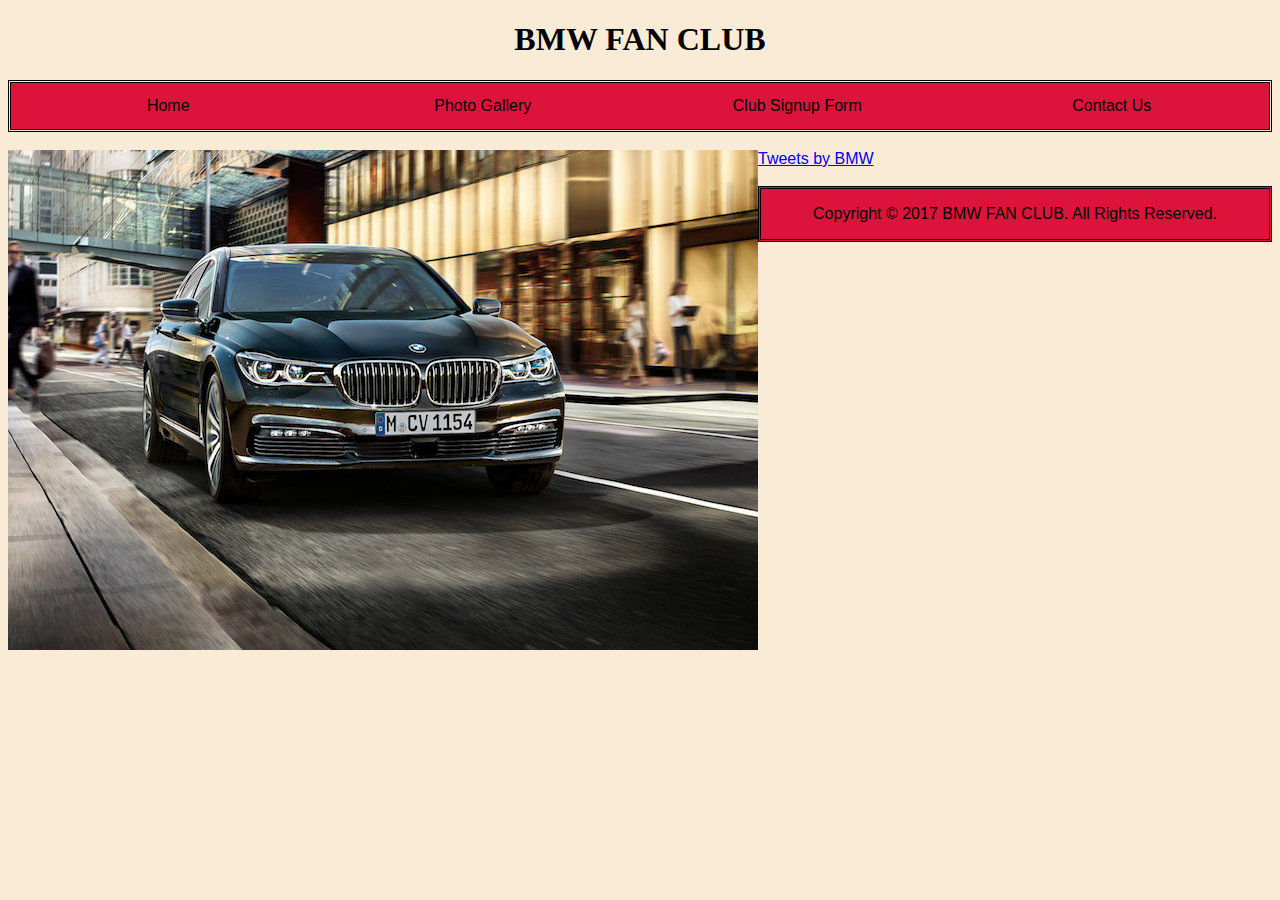
<file: index.html>
<!DOCTYPE HTML>
<html lang="en">
<head>
	<title>BMW FAN CLUB</title>
	<meta charset="utf-8" />
	<meta name="description" content="Web Development"/>
	<meta name="keywords" content="HTML, Part 1, Content"/>
	<meta name= "Arsalan S" content= "MC"/>
    <link rel="stylesheet" type="text/css" href="style.css">
</head>
    
<body>
	<h1> BMW FAN CLUB </h1>
    <nav>
         <ul>
  <li><a href="index.html">Home</a></li>
 <li class="dropdown">
    <a href="javascript:void(0)" class="dropbtn">Photo Gallery</a>
    <div class="dropdown-content">
      <a href="1series.html">BMW 1 Series</a>
      <a href="2series.html">BMW 2 Series</a>
      <a href="3series.html">BMW 3 Series</a>
      <a href="4series.html">BMW 4 Series</a>
      <a href="5series.html">BMW 5 Series</a>
      <a href="6series.html">BMW 6 Series</a>
      <a href="7series.html">BMW 7 Series</a>
      <a href="xseries.html">BMW X Series</a> 
      <a href="iseries.html">BMW i Series</a>
    </div>
  </li>
  <li><a href="signup.html">Club Signup Form</a></li>
  <li><a href="contact.html">Contact Us</a></li>
</ul> 
     
    </nav>
    <br>
<div class="slideshow-container">

<div class="mySlides fade">
  <img src="images/slideshow/1.jpg" style= "width:100%">
</div>

<div class="mySlides fade">
  <img src="images/slideshow/2.jpg" style="width:100%">
</div>

<div class="mySlides fade">
  <img src="images/slideshow/3.jpg" style="width:100%">
</div>

<div style="text-align:center">
  <span class="dot"></span> 
  <span class="dot"></span> 
  <span class="dot"></span> 
</div>
    </div>

<script>
var slideIndex = 0;
showSlides();

function showSlides() {
    var i;
    var slides = document.getElementsByClassName("mySlides");
    var dots = document.getElementsByClassName("dot");
    for (i = 0; i < slides.length; i++) {
       slides[i].style.display = "none";  
    }
    slideIndex++;
    if (slideIndex> slides.length) {slideIndex = 1}    
    for (i = 0; i < dots.length; i++) {
        dots[i].className = dots[i].className.replace(" active", "");
    }
    slides[slideIndex-1].style.display = "block";  
    dots[slideIndex-1].className += " active";
    setTimeout(showSlides, 2000); 
}
</script>
    
    <aside>
    <a class="twitter-timeline" data-width="511" data-height="500" data-theme="dark" href="https://twitter.com/BMW">Tweets by BMW</a> <script async src="https://platform.twitter.com/widgets.js" charset="utf-8"></script>
    </aside>
    <br>
    <div>
     <footer>
        
  <p>Copyright © 2017 BMW FAN CLUB. All Rights Reserved.</p>
         
</footer> 
        </div>
    
</body>
</html>
</file>
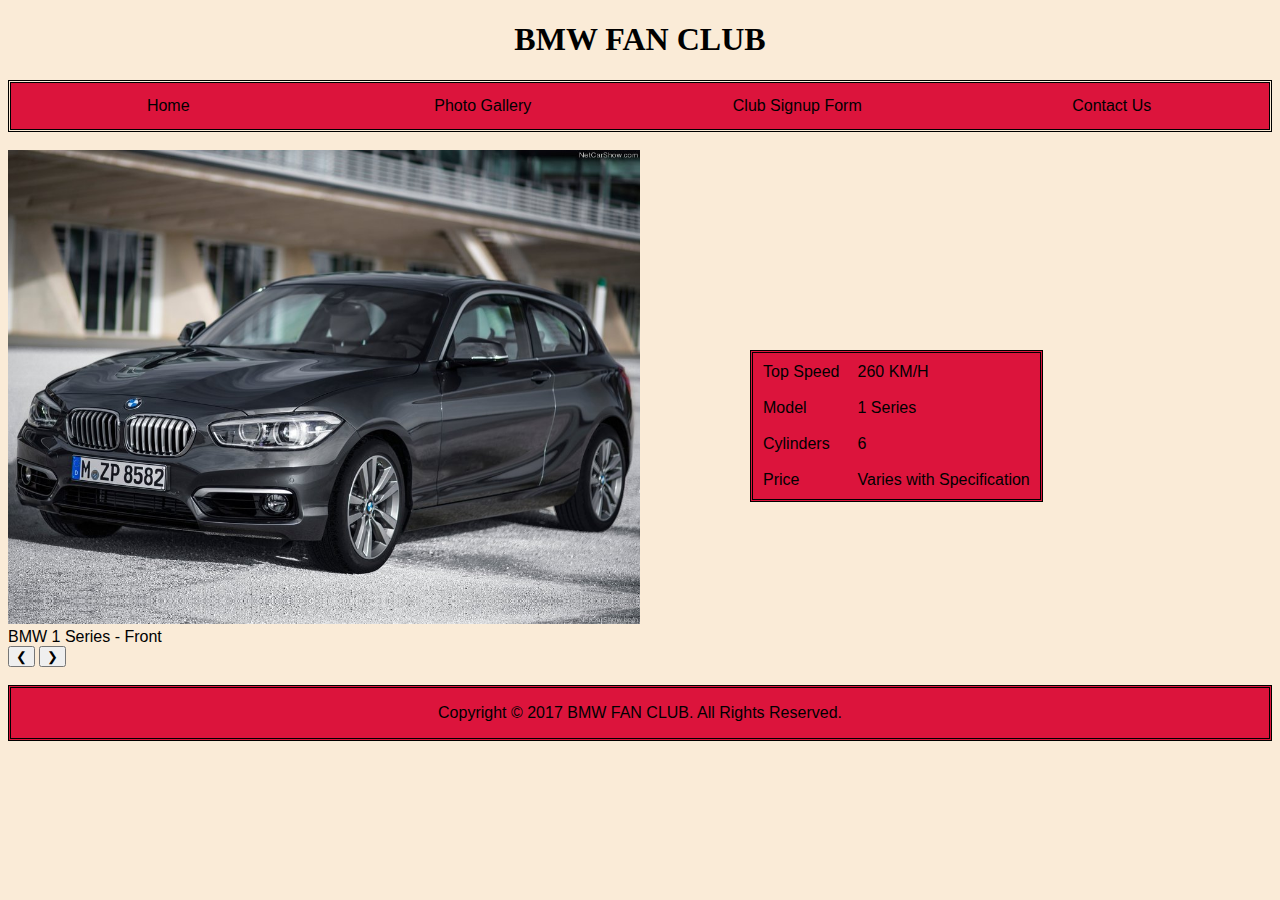
<file: 1series.html>
<!DOCTYPE HTML>
<html lang="en">
    <head>
        <title>1 Series</title>
        <meta name="viewport" content="width=device-width, initial-scale=1.0">
        <meta charset="utf-8" />
        <meta name="description" content="Web Development"/>
        <meta name="keywords" content="HTML, Part 1, Content"/>
        <meta name= "Arsalan S" content= "MC"/>
        <link rel="stylesheet" type="text/css" href="style.css">
    </head>

    <style>
        .mySlides {display:none}
        .w3-left, .w3-right, .w3-badge {cursor:pointer}
        .w3-badge {height:13px;width:13px;padding:0}
    </style>

    <body>
        <h1> BMW FAN CLUB</h1>
        <nav>
            <ul>
                <li><a href="index.html">Home</a></li>
                <li class="dropdown">
                    <a href="javascript:void(0)" class="dropbtn">Photo Gallery</a>
                    <div class="dropdown-content">
                        <a href="1series.html">BMW 1 Series</a>
                        <a href="2series.html">BMW 2 Series</a>
                        <a href="3series.html">BMW 3 Series</a>
                        <a href="4series.html">BMW 4 Series</a>
                        <a href="5series.html">BMW 5 Series</a>
                        <a href="6series.html">BMW 6 Series</a>
                        <a href="7series.html">BMW 7 Series</a>
                        <a href="xseries.html">BMW X Series</a> 
                        <a href="iseries.html">BMW i Series</a>
                    </div>
                </li>
                <li><a href="signup.html">Club Signup Form</a></li>
                <li><a href="contact.html">Contact Us</a></li>
            </ul> 
        </nav>
        <br>
        <div class="bmw-container">

            <div class="BMW-container">

                <div class="bmw-container myBMW">
                    <img src="images/1series/front.jpg" style="width:50%">
                    <div>
                        BMW 1 Series - Front
                    </div>
                </div>

                <div class="bmw-container myBMW">
                    <img src="images/1series/rear.jpg" style="width:50%">
                    <div>
                        BMW 1 Series - Rear
                    </div>
                </div>

                <div class="bmw-container myBMW">
                    <img src="images/1series/cockpit.jpg" style="width:50%">
                    <div>
                        BMW 1 Series - Cockpit
                    </div>
                </div>

                <div class="bmw-container myBMW">
                    <img src="images/1series/interior.jpg" style="width:50%">
                    <div>
                        BMW 1 Series - Interior
                    </div>
                </div>

                <button class="bn" onclick="plusDivs(-1)">&#10094;</button>
                <button class="bp" onclick="plusDivs(1)">&#10095;</button>

            </div>

            <script>
                var slideIndex = 1;
                showDivs(slideIndex);

                function plusDivs(n) {
                    showDivs(slideIndex += n);
                }

                function showDivs(n) {
                    var i;
                    var x = document.getElementsByClassName("myBMW");
                    if (n > x.length) {slideIndex = 1}    
                    if (n < 1) {slideIndex = x.length}
                    for (i = 0; i < x.length; i++) {
                        x[i].style.display = "none";  
                    }
                    x[slideIndex-1].style.display = "block";  
                }
            </script>
        </div>
        <br>
        <aside class="table">
            <table>
                <tr>
                    <td>Top Speed</td>
                    <td>260 KM/H</td>
                </tr>
                <tr>
                    <td>Model</td>
                    <td>1 Series</td>
                </tr>
                <tr>
                    <td>Cylinders</td>
                    <td>6</td>
                </tr>
                <tr>
                    <td>Price</td>
                    <td>Varies with Specification</td>
                </tr>
            </table>
        </aside>
        <div>
            <footer>

                <p>Copyright © 2017 BMW FAN CLUB. All Rights Reserved.</p>

            </footer> 
        </div>
    </body>
</html>
</file>
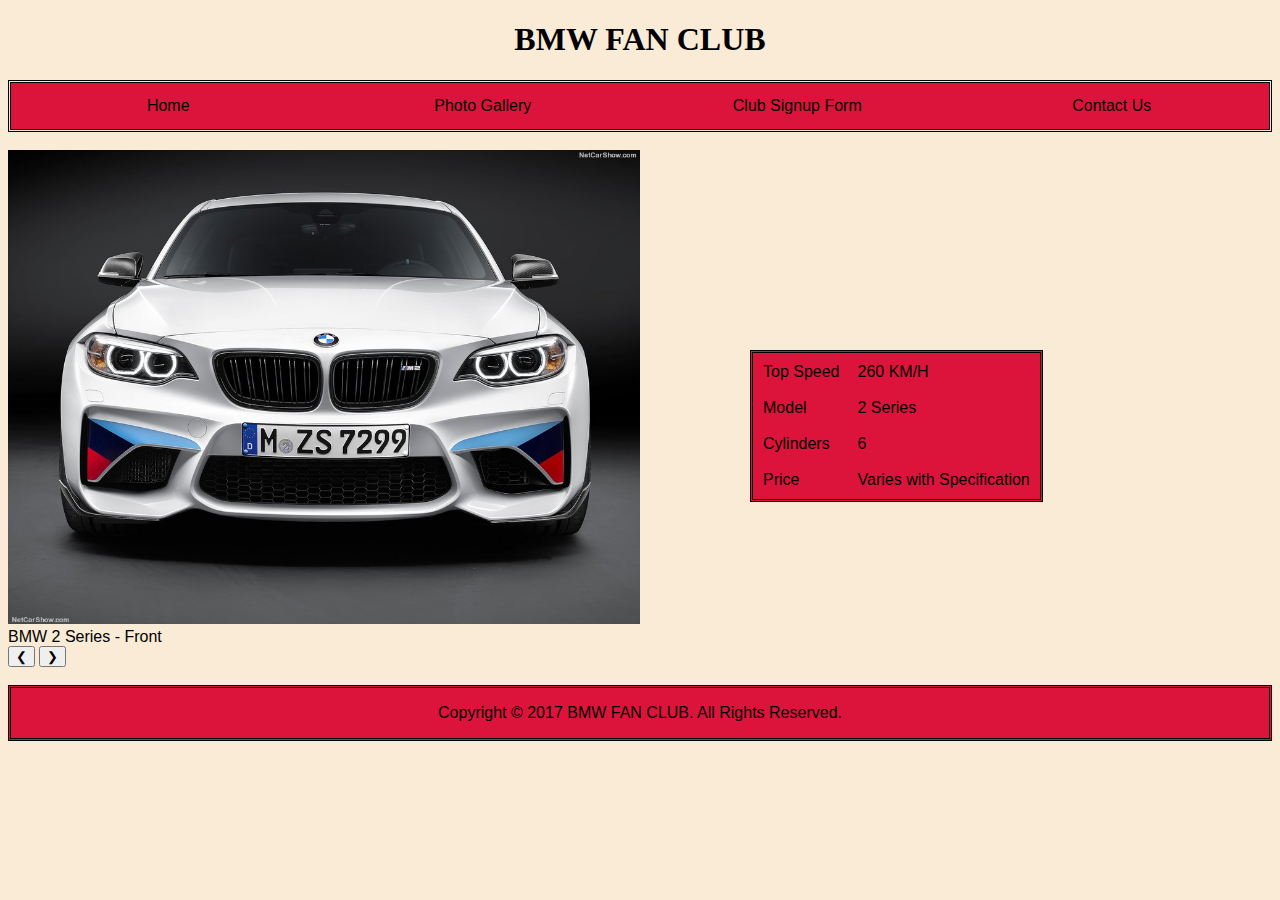
<file: 2series.html>
<!DOCTYPE HTML>
<html lang="en">
    <head>
        <title>2 Series</title>
        <meta name="viewport" content="width=device-width, initial-scale=1.0">
        <meta charset="utf-8" />
        <meta name="description" content="Web Development"/>
        <meta name="keywords" content="HTML, Part 1, Content"/>
        <meta name= "Arsalan S" content= "MC"/>
        <link rel="stylesheet" type="text/css" href="style.css">
    </head>
    <body>
        <h1> BMW FAN CLUB</h1>
        <nav>
            <ul>
                <li><a href="index.html">Home</a></li>
                <li class="dropdown">
                    <a href="javascript:void(0)" class="dropbtn">Photo Gallery</a>
                    <div class="dropdown-content">
                        <a href="1series.html">BMW 1 Series</a>
                        <a href="2series.html">BMW 2 Series</a>
                        <a href="3series.html">BMW 3 Series</a>
                        <a href="4series.html">BMW 4 Series</a>
                        <a href="5series.html">BMW 5 Series</a>
                        <a href="6series.html">BMW 6 Series</a>
                        <a href="7series.html">BMW 7 Series</a>
                        <a href="xseries.html">BMW X Series</a> 
                        <a href="iseries.html">BMW i Series</a>
                    </div>
                </li>
                <li><a href="signup.html">Club Signup Form</a></li>
                <li><a href="contact.html">Contact Us</a></li>
            </ul> 

        </nav>
        <br>
        <div class="bmw-container">

            <div class="w3-content w3-display-container">

                <div class="bmw-container myBMW">
                    <img src="images/2series/front.jpg" style="width:50%">
                    <div>
                        BMW 2 Series - Front
                    </div>
                </div>

                <div class="bmw-container myBMW">
                    <img src="images/2series/rear.jpg" style="width:50%">
                    <div>
                        BMW 2 Series - Rear
                    </div>
                </div>

                <div class="bmw-container myBMW">
                    <img src="images/2series/cockpit.jpg" style="width:50%">
                    <div>
                        BMW 2 Series - Cockpit
                    </div>
                </div>

                <div class="bmw-container myBMW">
                    <img src="images/2series/interior.jpg" style="width:50%">
                    <div>
                        BMW 2 Series - Interior
                    </div>
                </div>

                <button  onclick="plusDivs(-1)">&#10094;</button>
                <button  onclick="plusDivs(1)">&#10095;</button>

            </div>

            <script>
                var slideIndex = 1;
                showDivs(slideIndex);

                function plusDivs(n) {
                    showDivs(slideIndex += n);
                }

                function showDivs(n) {
                    var i;
                    var x = document.getElementsByClassName("myBMW");
                    if (n > x.length) {slideIndex = 1}    
                    if (n < 1) {slideIndex = x.length}
                    for (i = 0; i < x.length; i++) {
                        x[i].style.display = "none";  
                    }
                    x[slideIndex-1].style.display = "block";  
                }
            </script>

        </div>
        <br>
        <aside class="table">
            <table>
                <tr>
                    <td>Top Speed</td>
                    <td>260 KM/H</td>
                </tr>
                <tr>
                    <td>Model</td>
                    <td>2 Series</td>
                </tr>
                <tr>
                    <td>Cylinders</td>
                    <td>6</td>
                </tr>
                <tr>
                    <td>Price</td>
                    <td>Varies with Specification</td>
                </tr>
            </table>
        </aside>
        <div>
            <footer>

                <p>Copyright © 2017 BMW FAN CLUB. All Rights Reserved.</p>

            </footer> 
        </div>

    </body>
</html>
</file>
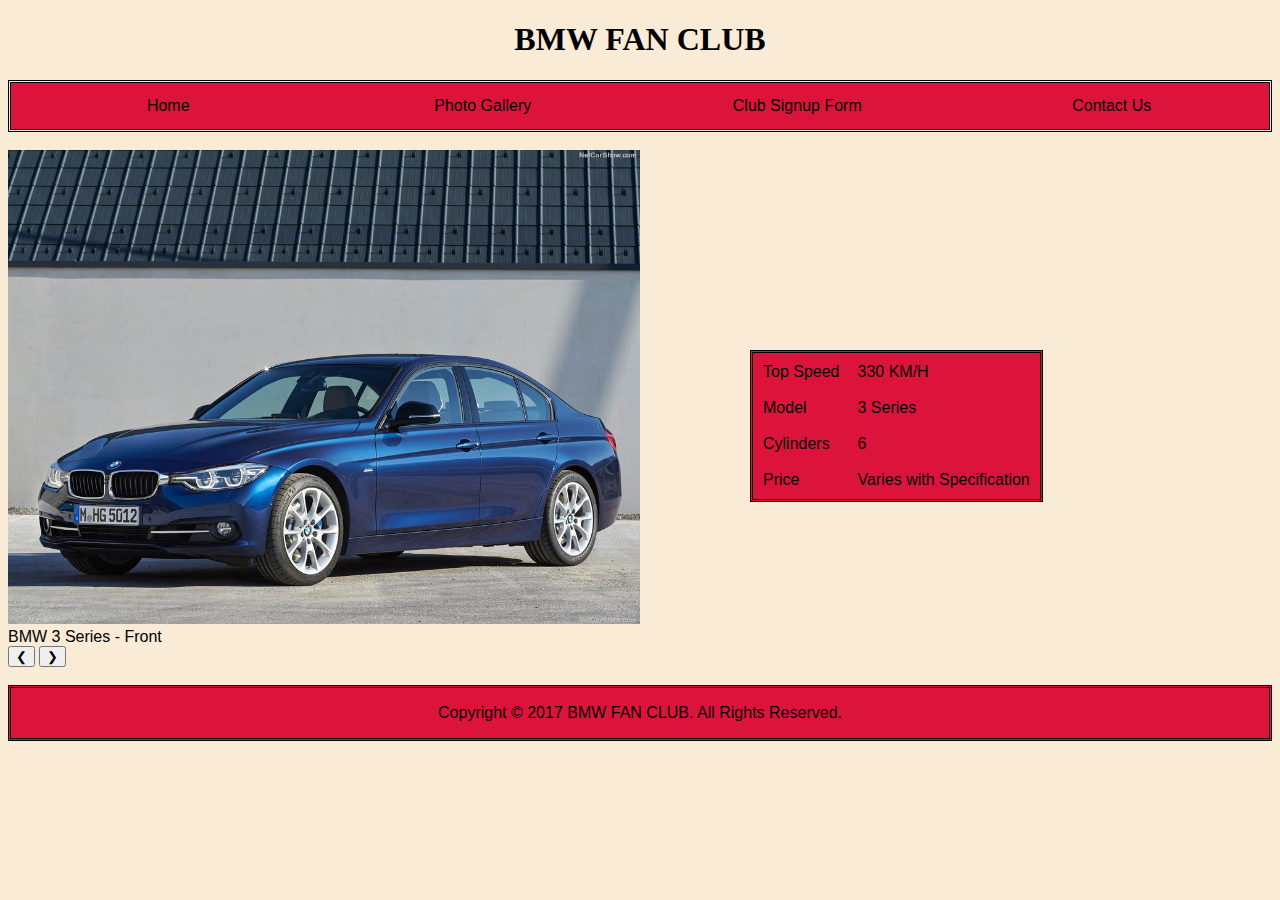
<file: 3series.html>
<!DOCTYPE HTML>
<html lang="en">
    <head>
        <title>3 Series</title>
        <meta name="viewport" content="width=device-width, initial-scale=1.0">
        <meta charset="utf-8" />
        <meta name="description" content="Web Development"/>
        <meta name="keywords" content="HTML, Part 1, Content"/>
        <meta name= "Arsalan S" content= "MC"/>
        <link rel="stylesheet" type="text/css" href="style.css">
    </head>
    <body>
        <h1> BMW FAN CLUB</h1>
        <nav>
            <ul>
                <li><a href="index.html">Home</a></li>
                <li class="dropdown">
                    <a href="javascript:void(0)" class="dropbtn">Photo Gallery</a>
                    <div class="dropdown-content">
                        <a href="1series.html">BMW 1 Series</a>
                        <a href="2series.html">BMW 2 Series</a>
                        <a href="3series.html">BMW 3 Series</a>
                        <a href="4series.html">BMW 4 Series</a>
                        <a href="5series.html">BMW 5 Series</a>
                        <a href="6series.html">BMW 6 Series</a>
                        <a href="7series.html">BMW 7 Series</a>
                        <a href="xseries.html">BMW X Series</a> 
                        <a href="iseries.html">BMW i Series</a>
                    </div>
                </li>
                <li><a href="signup.html">Club Signup Form</a></li>
                <li><a href="contact.html">Contact Us</a></li>
            </ul> 

        </nav>
        <br>
        <div class="bmw-container">

            <div class="w3-content w3-display-container">

                <div class="bmw-container myBMW">
                    <img src="images/3series/front.jpg" style="width:50%">
                    <div>
                        BMW 3 Series - Front
                    </div>
                </div>

                <div class="bmw-container myBMW">
                    <img src="images/3series/rear.jpg" style="width:50%">
                    <div>
                        BMW 3 Series - Rear
                    </div>
                </div>

                <div class="bmw-container myBMW">
                    <img src="images/3series/cockpit.jpg" style="width:50%">
                    <div>
                        BMW 3 Series - Cockpit
                    </div>
                </div>

                <div class="bmw-container myBMW">
                    <img src="images/3series/interior.jpg" style="width:50%">
                    <div>
                        BMW 3 Series - Interior
                    </div>
                </div>

                <button  onclick="plusDivs(-1)">&#10094;</button>
                <button  onclick="plusDivs(1)">&#10095;</button>

            </div>

            <script>
                var slideIndex = 1;
                showDivs(slideIndex);

                function plusDivs(n) {
                    showDivs(slideIndex += n);
                }

                function showDivs(n) {
                    var i;
                    var x = document.getElementsByClassName("myBMW");
                    if (n > x.length) {slideIndex = 1}    
                    if (n < 1) {slideIndex = x.length}
                    for (i = 0; i < x.length; i++) {
                        x[i].style.display = "none";  
                    }
                    x[slideIndex-1].style.display = "block";  
                }
            </script>

        </div>
        <br>
        <aside class="table">
            <table>
                <tr>
                    <td>Top Speed</td>
                    <td>330 KM/H</td>
                </tr>
                <tr>
                    <td>Model</td>
                    <td>3 Series</td>
                </tr>
                <tr>
                    <td>Cylinders</td>
                    <td>6</td>
                </tr>
                <tr>
                    <td>Price</td>
                    <td>Varies with Specification</td>
                </tr>
            </table>
        </aside>
        <div>
            <footer>

                <p>Copyright © 2017 BMW FAN CLUB. All Rights Reserved.</p>

            </footer> 
        </div>

    </body>
</html>
</file>
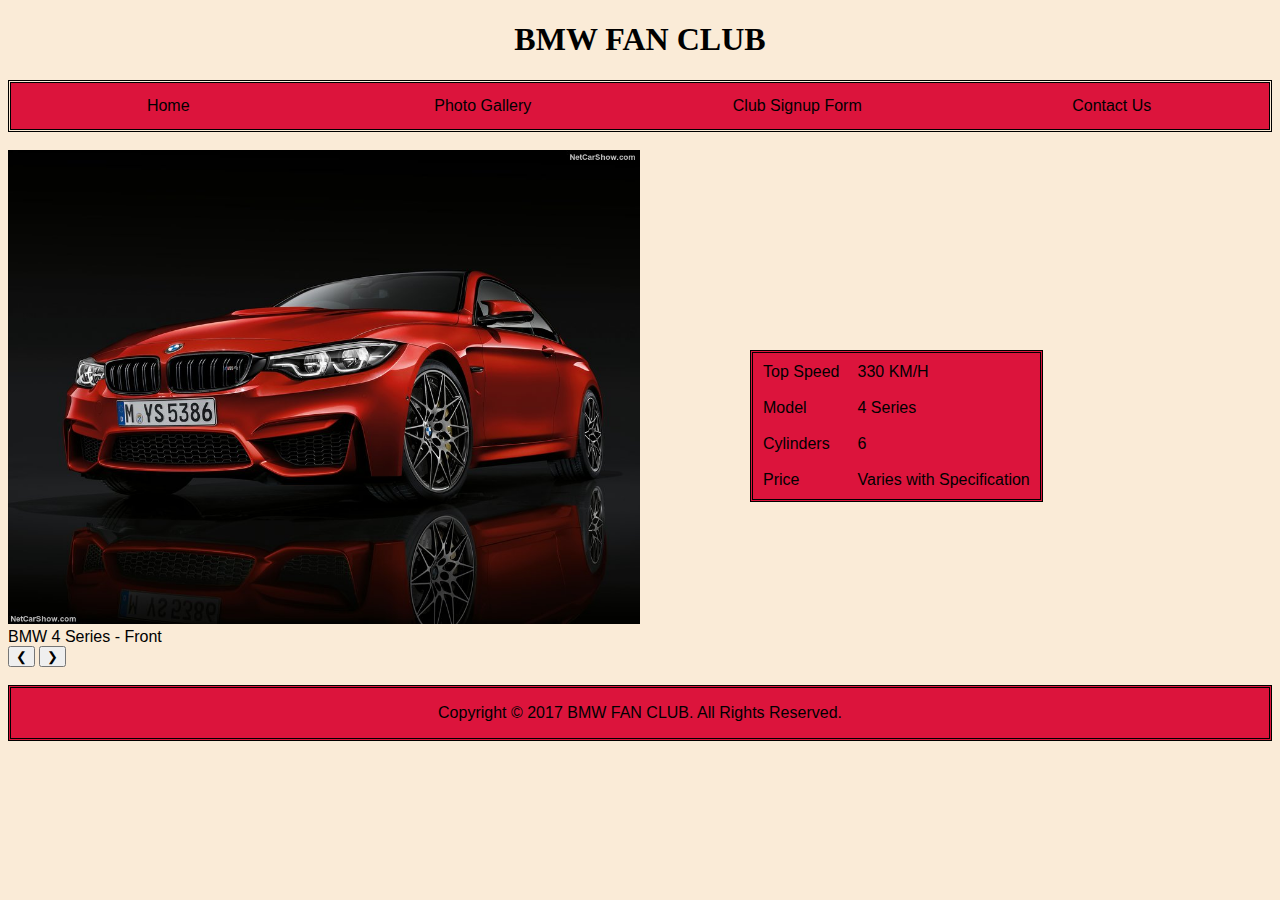
<file: 4series.html>
<!DOCTYPE HTML>
<html lang="en">
    <head>
        <title>4 Series</title>
        <meta name="viewport" content="width=device-width, initial-scale=1.0">
        <meta charset="utf-8" />
        <meta name="description" content="Web Development"/>
        <meta name="keywords" content="HTML, Part 1, Content"/>
        <meta name= "Arsalan S" content= "MC"/>
        <link rel="stylesheet" type="text/css" href="style.css">
    </head>
    <style>
        .mySlides {display:none}
        .w3-left, .w3-right, .w3-badge {cursor:pointer}
        .w3-badge {height:13px;width:13px;padding:0}
    </style>
    <body>
        <h1> BMW FAN CLUB</h1>
        <nav>
            <ul>
                <li><a href="index.html">Home</a></li>
                <li class="dropdown">
                    <a href="javascript:void(0)" class="dropbtn">Photo Gallery</a>
                    <div class="dropdown-content">
                        <a href="1series.html">BMW 1 Series</a>
                        <a href="2series.html">BMW 2 Series</a>
                        <a href="3series.html">BMW 3 Series</a>
                        <a href="4series.html">BMW 4 Series</a>
                        <a href="5series.html">BMW 5 Series</a>
                        <a href="6series.html">BMW 6 Series</a>
                        <a href="7series.html">BMW 7 Series</a>
                        <a href="xseries.html">BMW X Series</a> 
                        <a href="iseries.html">BMW i Series</a>
                    </div>
                </li>
                <li><a href="signup.html">Club Signup Form</a></li>
                <li><a href="contact.html">Contact Us</a></li>
            </ul> 

        </nav>
        <br>
        <div class="bmw-container">

            <div class="BMW-container">

                <div class="bmw-container myBMW">
                    <img src="images/4series/front.jpg" style="width:50%">
                    <div>
                        BMW 4 Series - Front
                    </div>
                </div>

                <div class="bmw-container myBMW">
                    <img src="images/4series/rear.jpg" style="width:50%">
                    <div>
                        BMW 4 Series - Rear
                    </div>
                </div>

                <div class="bmw-container myBMW">
                    <img src="images/4series/cockpit.jpg" style="width:50%">
                    <div>
                        BMW 4 Series - Cockpit
                    </div>
                </div>

                <div class="bmw-container myBMW">
                    <img src="images/4series/interior.jpg" style="width:50%">
                    <div>
                        BMW 4 Series - Interior
                    </div>
                </div>

                <button class="bn" onclick="plusDivs(-1)">&#10094;</button>
                <button class="bp" onclick="plusDivs(1)">&#10095;</button>

            </div>

            <script>
                var slideIndex = 1;
                showDivs(slideIndex);

                function plusDivs(n) {
                    showDivs(slideIndex += n);
                }

                function showDivs(n) {
                    var i;
                    var x = document.getElementsByClassName("myBMW");
                    if (n > x.length) {slideIndex = 1}    
                    if (n < 1) {slideIndex = x.length}
                    for (i = 0; i < x.length; i++) {
                        x[i].style.display = "none";  
                    }
                    x[slideIndex-1].style.display = "block";  
                }
            </script>
        </div>
        <br><aside class="table">
            <table>
                <tr>
                    <td>Top Speed</td>
                    <td>330 KM/H</td>
                </tr>
                <tr>
                    <td>Model</td>
                    <td>4 Series</td>
                </tr>
                <tr>
                    <td>Cylinders</td>
                    <td>6</td>
                </tr>
                <tr>
                    <td>Price</td>
                    <td>Varies with Specification</td>
                </tr>
            </table>
        </aside>
        <div>
            <footer>

                <p>Copyright © 2017 BMW FAN CLUB. All Rights Reserved.</p>

            </footer> 
        </div>
    </body>
</html>
</file>
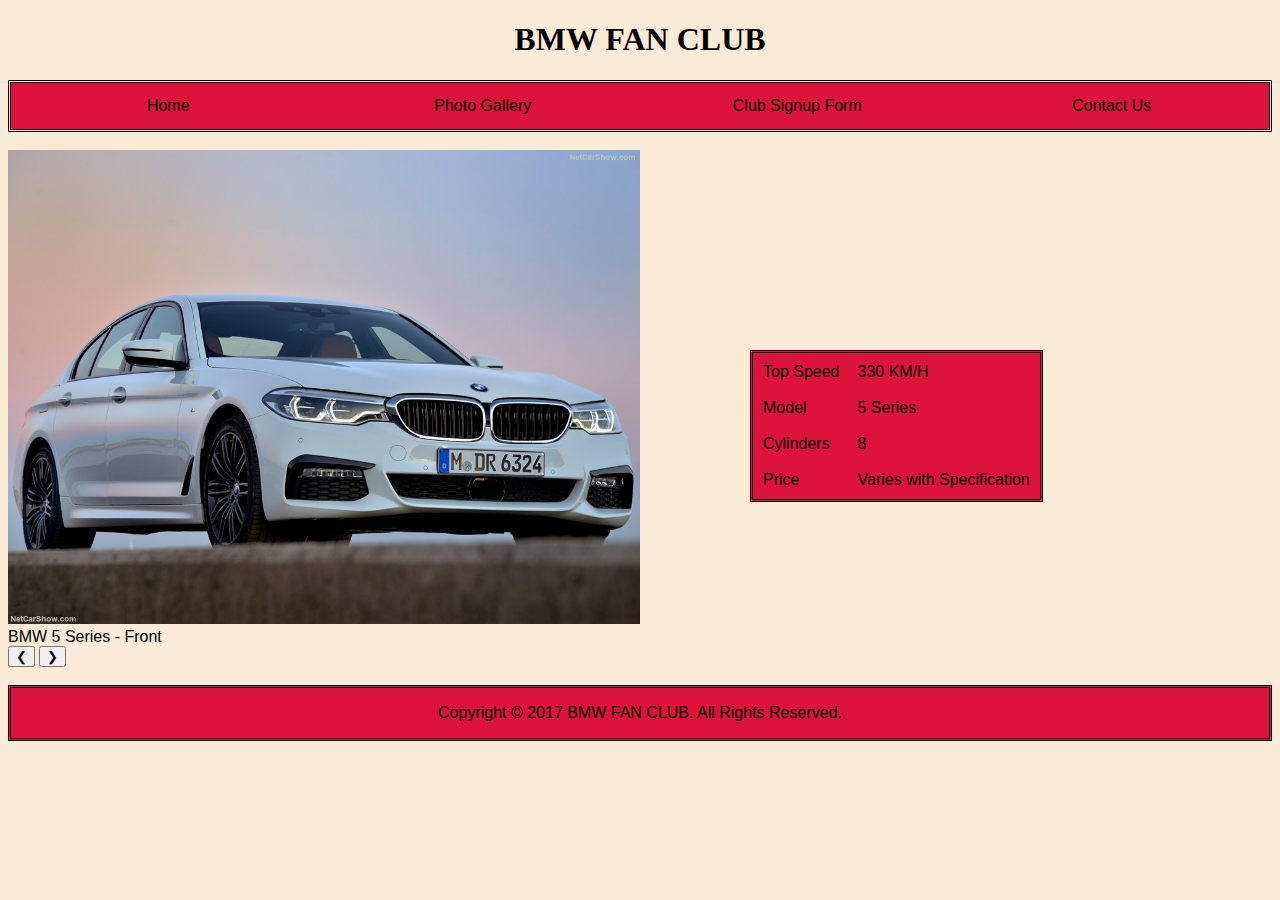
<file: 5series.html>
<!DOCTYPE HTML>
<html lang="en">
    <head>
        <title>5 Series</title>
        <meta name="viewport" content="width=device-width, initial-scale=1.0">
        <meta charset="utf-8" />
        <meta name="description" content="Web Development"/>
        <meta name="keywords" content="HTML, Part 1, Content"/>
        <meta name= "Arsalan S" content= "MC"/>
        <link rel="stylesheet" type="text/css" href="style.css">
    </head>
    <style>
        .mySlides {display:none}
        .w3-left, .w3-right, .w3-badge {cursor:pointer}
        .w3-badge {height:13px;width:13px;padding:0}
    </style>
    <body>
        <h1> BMW FAN CLUB</h1>
        <nav>
            <ul>
                <li><a href="index.html">Home</a></li>
                <li class="dropdown">
                    <a href="javascript:void(0)" class="dropbtn">Photo Gallery</a>
                    <div class="dropdown-content">
                        <a href="1series.html">BMW 1 Series</a>
                        <a href="2series.html">BMW 2 Series</a>
                        <a href="3series.html">BMW 3 Series</a>
                        <a href="4series.html">BMW 4 Series</a>
                        <a href="5series.html">BMW 5 Series</a>
                        <a href="6series.html">BMW 6 Series</a>
                        <a href="7series.html">BMW 7 Series</a>
                        <a href="xseries.html">BMW X Series</a> 
                        <a href="iseries.html">BMW i Series</a>
                    </div>
                </li>
                <li><a href="signup.html">Club Signup Form</a></li>
                <li><a href="contact.html">Contact Us</a></li>
            </ul> 

        </nav>
        <br>
        <div class="bmw-container">

            <div class="BMW-container">

                <div class="bmw-container myBMW">
                    <img src="images/5series/front.jpg" style="width:50%">
                    <div>
                        BMW 5 Series - Front
                    </div>
                </div>

                <div class="bmw-container myBMW">
                    <img src="images/5series/rear.jpg" style="width:50%">
                    <div>
                        BMW 5 Series - Rear
                    </div>
                </div>

                <div class="bmw-container myBMW">
                    <img src="images/5series/cockpit.jpg" style="width:50%">
                    <div>
                        BMW 5 Series - Cockpit
                    </div>
                </div>

                <div class="bmw-container myBMW">
                    <img src="images/5series/interior.jpg" style="width:50%">
                    <div>
                        BMW 5 Series - Interior
                    </div>
                </div>

                <button class="bn" onclick="plusDivs(-1)">&#10094;</button>
                <button class="bp" onclick="plusDivs(1)">&#10095;</button>

            </div>

            <script>
                var slideIndex = 1;
                showDivs(slideIndex);

                function plusDivs(n) {
                    showDivs(slideIndex += n);
                }

                function showDivs(n) {
                    var i;
                    var x = document.getElementsByClassName("myBMW");
                    if (n > x.length) {slideIndex = 1}    
                    if (n < 1) {slideIndex = x.length}
                    for (i = 0; i < x.length; i++) {
                        x[i].style.display = "none";  
                    }
                    x[slideIndex-1].style.display = "block";  
                }
            </script>
        </div>
        <br>
        <aside class="table">
            <table>
                <tr>
                    <td>Top Speed</td>
                    <td>330 KM/H</td>
                </tr>
                <tr>
                    <td>Model</td>
                    <td>5 Series</td>
                </tr>
                <tr>
                    <td>Cylinders</td>
                    <td>8</td>
                </tr>
                <tr>
                    <td>Price</td>
                    <td>Varies with Specification</td>
                </tr>
            </table>
        </aside>
        <div>
            <footer>

                <p>Copyright © 2017 BMW FAN CLUB. All Rights Reserved.</p>

            </footer> 
        </div>
    </body>
</html>
</file>
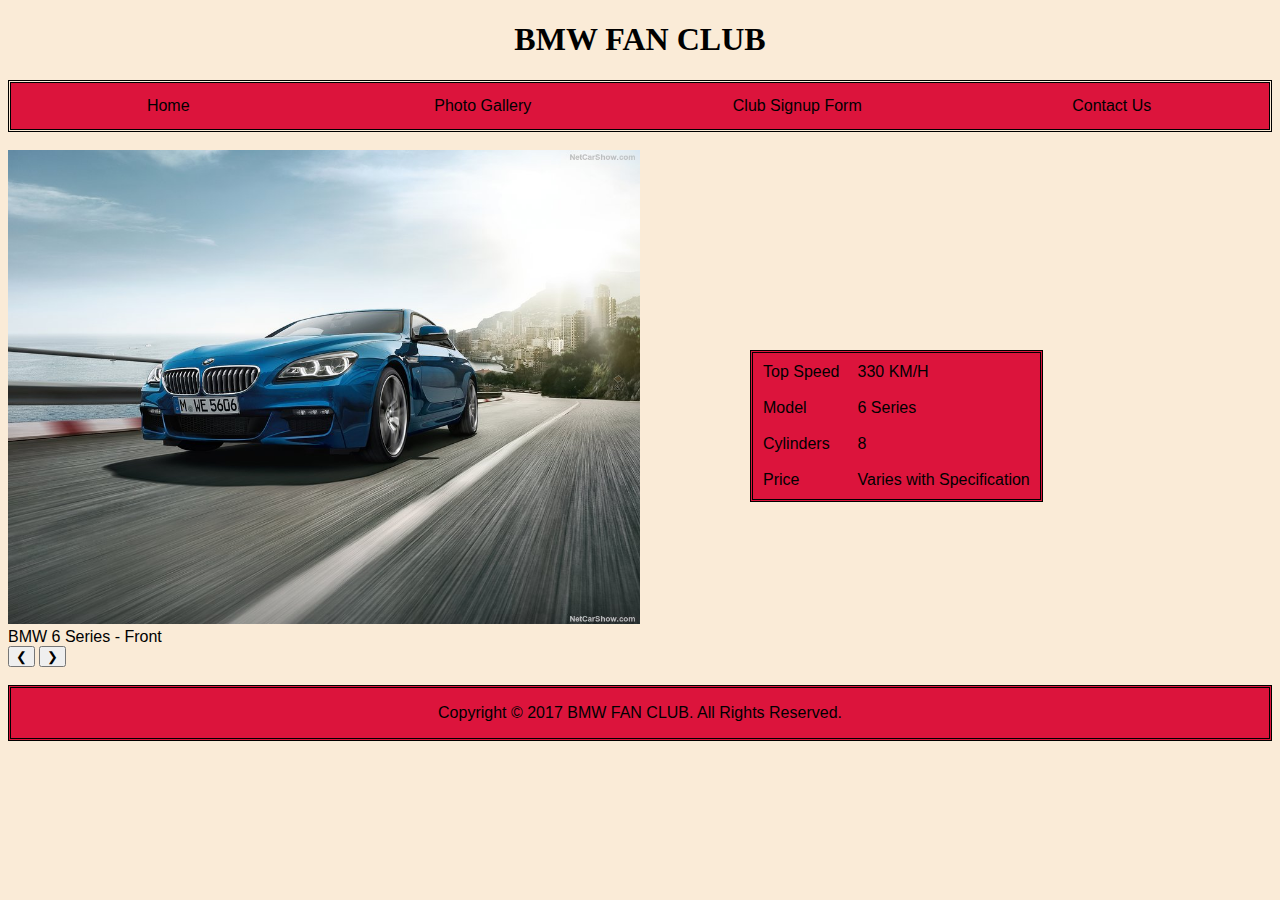
<file: 6series.html>
<!DOCTYPE HTML>
<html lang="en">
    <head>
        <title>6 Series</title>
        <meta name="viewport" content="width=device-width, initial-scale=1.0">
        <meta charset="utf-8" />
        <meta name="description" content="Web Development"/>
        <meta name="keywords" content="HTML, Part 1, Content"/>
        <meta name= "Arsalan S" content= "MC"/>
        <link rel="stylesheet" type="text/css" href="style.css">
    </head>
    <style>
        .mySlides {display:none}
        .w3-left, .w3-right, .w3-badge {cursor:pointer}
        .w3-badge {height:13px;width:13px;padding:0}
    </style>
    <body>
        <h1> BMW FAN CLUB</h1>
        <nav>
            <ul>
                <li><a href="index.html">Home</a></li>
                <li class="dropdown">
                    <a href="javascript:void(0)" class="dropbtn">Photo Gallery</a>
                    <div class="dropdown-content">
                        <a href="1series.html">BMW 1 Series</a>
                        <a href="2series.html">BMW 2 Series</a>
                        <a href="3series.html">BMW 3 Series</a>
                        <a href="4series.html">BMW 4 Series</a>
                        <a href="5series.html">BMW 5 Series</a>
                        <a href="6series.html">BMW 6 Series</a>
                        <a href="7series.html">BMW 7 Series</a>
                        <a href="xseries.html">BMW X Series</a> 
                        <a href="iseries.html">BMW i Series</a>
                    </div>
                </li>
                <li><a href="signup.html">Club Signup Form</a></li>
                <li><a href="contact.html">Contact Us</a></li>
            </ul> 

        </nav>
        <br>
        <div class="bmw-container">

            <div class="BMW-container">

                <div class="bmw-container myBMW">
                    <img src="images/6series/front.jpg" style="width:50%">
                    <div>
                        BMW 6 Series - Front
                    </div>
                </div>

                <div class="bmw-container myBMW">
                    <img src="images/6series/rear.jpg" style="width:50%">
                    <div>
                        BMW 6 Series - Rear
                    </div>
                </div>

                <div class="bmw-container myBMW">
                    <img src="images/6series/cockpit.jpg" style="width:50%">
                    <div>
                        BMW 6 Series - Cockpit
                    </div>
                </div>

                <div class="bmw-container myBMW">
                    <img src="images/6series/interior.jpg" style="width:50%">
                    <div>
                        BMW 6 Series - Interior
                    </div>
                </div>

                <button class="bn" onclick="plusDivs(-1)">&#10094;</button>
                <button class="bp" onclick="plusDivs(1)">&#10095;</button>

            </div>

            <script>
                var slideIndex = 1;
                showDivs(slideIndex);

                function plusDivs(n) {
                    showDivs(slideIndex += n);
                }

                function showDivs(n) {
                    var i;
                    var x = document.getElementsByClassName("myBMW");
                    if (n > x.length) {slideIndex = 1}    
                    if (n < 1) {slideIndex = x.length}
                    for (i = 0; i < x.length; i++) {
                        x[i].style.display = "none";  
                    }
                    x[slideIndex-1].style.display = "block";  
                }
            </script>
        </div>
        <br>
        <aside class="table">
            <table>
                <tr>
                    <td>Top Speed</td>
                    <td>330 KM/H</td>
                </tr>
                <tr>
                    <td>Model</td>
                    <td>6 Series</td>
                </tr>
                <tr>
                    <td>Cylinders</td>
                    <td>8</td>
                </tr>
                <tr>
                    <td>Price</td>
                    <td>Varies with Specification</td>
                </tr>
            </table>
        </aside>
        <div>
            <footer>

                <p>Copyright © 2017 BMW FAN CLUB. All Rights Reserved.</p>

            </footer> 
        </div>
    </body>
</html>
</file>
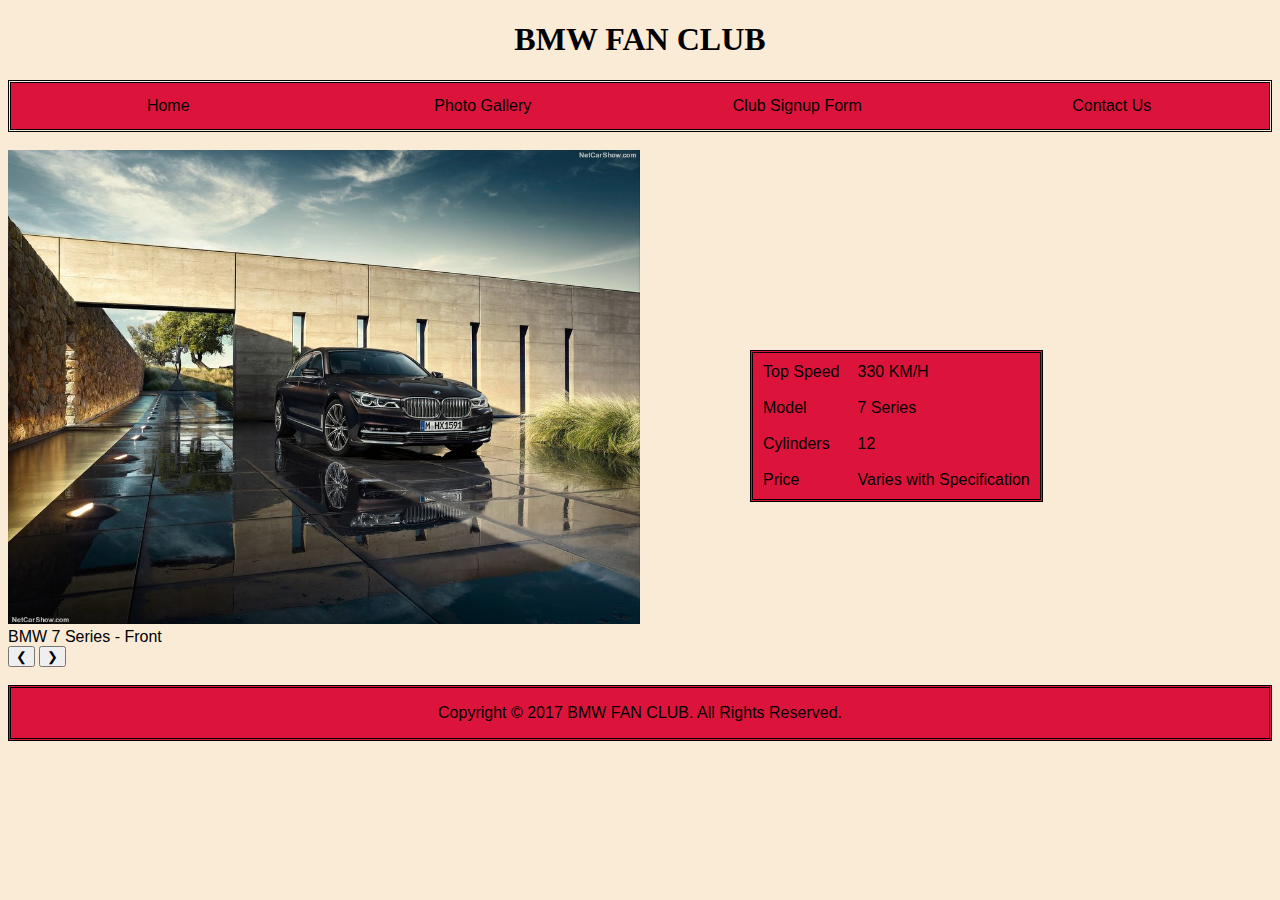
<file: 7series.html>
<!DOCTYPE HTML>
<html lang="en">
    <head>
        <title>7 Series</title>
        <meta name="viewport" content="width=device-width, initial-scale=1.0">
        <meta charset="utf-8" />
        <meta name="description" content="Web Development"/>
        <meta name="keywords" content="HTML, Part 1, Content"/>
        <meta name= "Arsalan S" content= "MC"/>
        <link rel="stylesheet" type="text/css" href="style.css">
    </head>
    <style>
        .mySlides {display:none}
        .w3-left, .w3-right, .w3-badge {cursor:pointer}
        .w3-badge {height:13px;width:13px;padding:0}
    </style>
    <body>
        <h1> BMW FAN CLUB</h1>
        <nav>
            <ul>
                <li><a href="index.html">Home</a></li>
                <li class="dropdown">
                    <a href="javascript:void(0)" class="dropbtn">Photo Gallery</a>
                    <div class="dropdown-content">
                        <a href="1series.html">BMW 1 Series</a>
                        <a href="2series.html">BMW 2 Series</a>
                        <a href="3series.html">BMW 3 Series</a>
                        <a href="4series.html">BMW 4 Series</a>
                        <a href="5series.html">BMW 5 Series</a>
                        <a href="6series.html">BMW 6 Series</a>
                        <a href="7series.html">BMW 7 Series</a>
                        <a href="xseries.html">BMW X Series</a> 
                        <a href="iseries.html">BMW i Series</a>
                    </div>
                </li>
                <li><a href="signup.html">Club Signup Form</a></li>
                <li><a href="contact.html">Contact Us</a></li>
            </ul> 

        </nav>
        <br>
        <div class="bmw-container">

            <div class="BMW-container">

                <div class="bmw-container myBMW">
                    <img src="images/7series/front.jpg" style="width:50%">
                    <div>
                        BMW 7 Series - Front
                    </div>
                </div>

                <div class="bmw-container myBMW">
                    <img src="images/7series/rear.jpg" style="width:50%">
                    <div>
                        BMW 7 Series - Rear
                    </div>
                </div>

                <div class="bmw-container myBMW">
                    <img src="images/7series/cockpit.jpg" style="width:50%">
                    <div>
                        BMW 7 Series - Cockpit
                    </div>
                </div>

                <div class="bmw-container myBMW">
                    <img src="images/7series/interior.jpg" style="width:50%">
                    <div>
                        BMW 7 Series - Interior
                    </div>
                </div>

                <button class="bn" onclick="plusDivs(-1)">&#10094;</button>
                <button class="bp" onclick="plusDivs(1)">&#10095;</button>

            </div>

            <script>
                var slideIndex = 1;
                showDivs(slideIndex);

                function plusDivs(n) {
                    showDivs(slideIndex += n);
                }

                function showDivs(n) {
                    var i;
                    var x = document.getElementsByClassName("myBMW");
                    if (n > x.length) {slideIndex = 1}    
                    if (n < 1) {slideIndex = x.length}
                    for (i = 0; i < x.length; i++) {
                        x[i].style.display = "none";  
                    }
                    x[slideIndex-1].style.display = "block";  
                }
            </script>
        </div>
        <br>
        <aside class="table">
            <table>
                <tr>
                    <td>Top Speed</td>
                    <td>330 KM/H</td>
                </tr>
                <tr>
                    <td>Model</td>
                    <td>7 Series</td>
                </tr>
                <tr>
                    <td>Cylinders</td>
                    <td>12</td>
                </tr>
                <tr>
                    <td>Price</td>
                    <td>Varies with Specification</td>
                </tr>
            </table>
        </aside>
        <div>
            <footer>

                <p>Copyright © 2017 BMW FAN CLUB. All Rights Reserved.</p>

            </footer> 
        </div>
    </body>
</html>
</file>
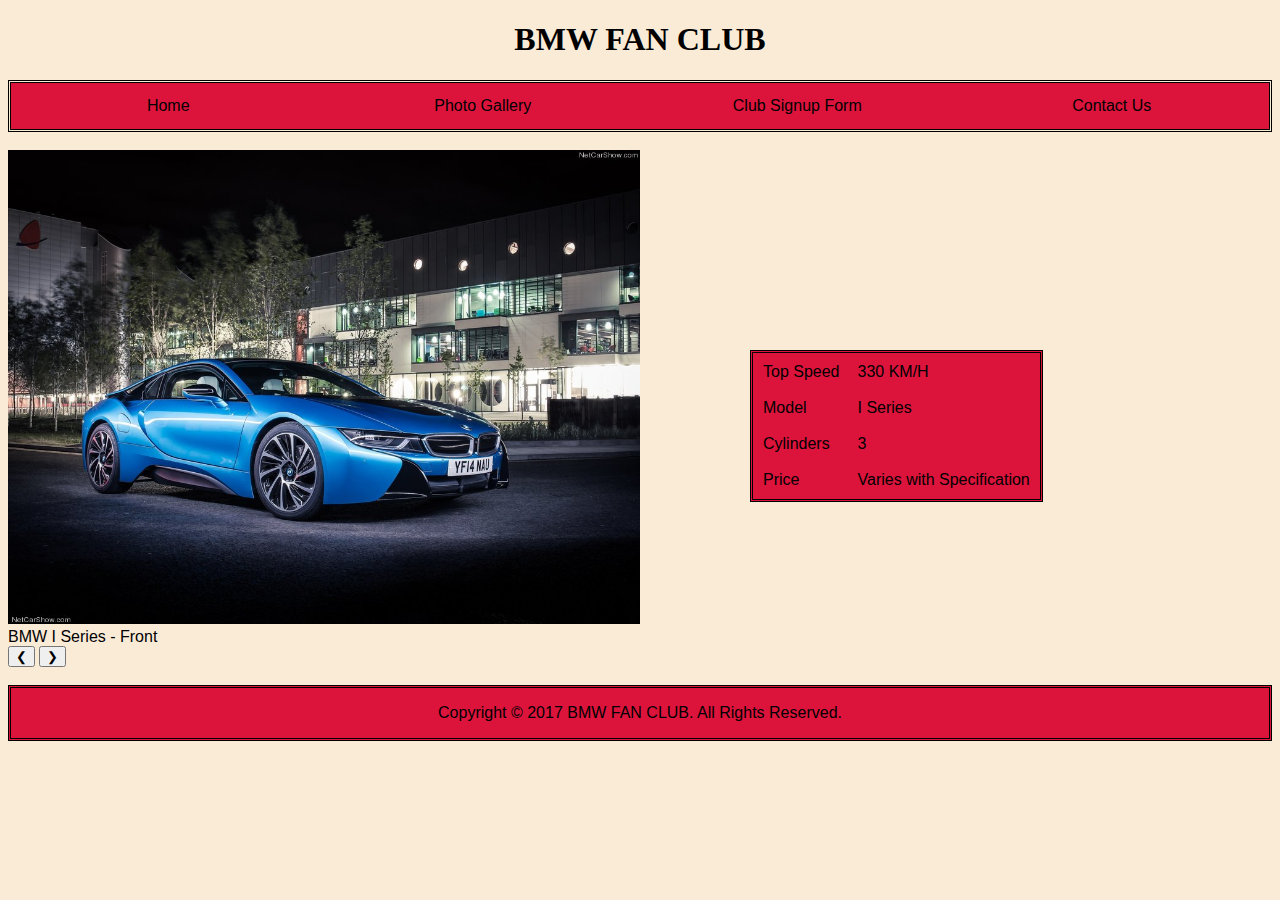
<file: iseries.html>
<!DOCTYPE HTML>
<html lang="en">
<head>
	<title>i Series</title>
	<meta charset="utf-8" />
	<meta name="description" content="Web Development"/>
	<meta name="keywords" content="HTML, Part 1, Content"/>
	<meta name= "Arsalan S" content= "MC"/>
    <link rel="stylesheet" type="text/css" href="style.css">
</head>
    <style>
.mySlides {display:none}
.w3-left, .w3-right, .w3-badge {cursor:pointer}
.w3-badge {height:13px;width:13px;padding:0}
</style>
<body>
	<h1> BMW FAN CLUB</h1>
    <nav>
         <ul>
  <li><a href="index.html">Home</a></li>
 <li class="dropdown">
    <a href="javascript:void(0)" class="dropbtn">Photo Gallery</a>
    <div class="dropdown-content">
      <a href="1series.html">BMW 1 Series</a>
      <a href="2series.html">BMW 2 Series</a>
      <a href="3series.html">BMW 3 Series</a>
      <a href="4series.html">BMW 4 Series</a>
      <a href="5series.html">BMW 5 Series</a>
      <a href="6series.html">BMW 6 Series</a>
      <a href="7series.html">BMW 7 Series</a>
      <a href="xseries.html">BMW X Series</a> 
      <a href="iseries.html">BMW i Series</a>
    </div>
  </li>
  <li><a href="signup.html">Club Signup Form</a></li>
  <li><a href="contact.html">Contact Us</a></li>
</ul> 
     
    </nav>
    <br>
<div class="bmw-container">

<div class="BMW-container">

<div class="bmw-container myBMW">
  <img src="images/iseries/front.jpg" style="width:50%">
  <div>
    BMW I Series - Front
  </div>
</div>

<div class="bmw-container myBMW">
  <img src="images/iseries/rear.jpg" style="width:50%">
  <div>
    BMW I Series - Rear
  </div>
</div>

<div class="bmw-container myBMW">
  <img src="images/iseries/cockpit.jpg" style="width:50%">
  <div>
    BMW I Series - Cockpit
  </div>
</div>

<div class="bmw-container myBMW">
  <img src="images/iseries/interior.jpg" style="width:50%">
  <div>
    BMW I Series - Interior
  </div>
</div>

<button class="bn" onclick="plusDivs(-1)">&#10094;</button>
<button class="bp" onclick="plusDivs(1)">&#10095;</button>

</div>

<script>
var slideIndex = 1;
showDivs(slideIndex);

function plusDivs(n) {
  showDivs(slideIndex += n);
}

function showDivs(n) {
  var i;
  var x = document.getElementsByClassName("myBMW");
  if (n > x.length) {slideIndex = 1}    
  if (n < 1) {slideIndex = x.length}
  for (i = 0; i < x.length; i++) {
     x[i].style.display = "none";  
  }
  x[slideIndex-1].style.display = "block";  
}
</script>
    </div>
     <br>
    <aside class="table">
            <table>
                <tr>
                    <td>Top Speed</td>
                    <td>330 KM/H</td>
                </tr>
                <tr>
                    <td>Model</td>
                    <td>I Series</td>
                </tr>
                <tr>
                    <td>Cylinders</td>
                    <td>3</td>
                </tr>
                <tr>
                    <td>Price</td>
                    <td>Varies with Specification</td>
                </tr>
            </table>
        </aside>
    <div>
     <footer>
        
  <p>Copyright © 2017 BMW FAN CLUB. All Rights Reserved.</p>
         
</footer> 
        </div>
</body>
</html>
</file>
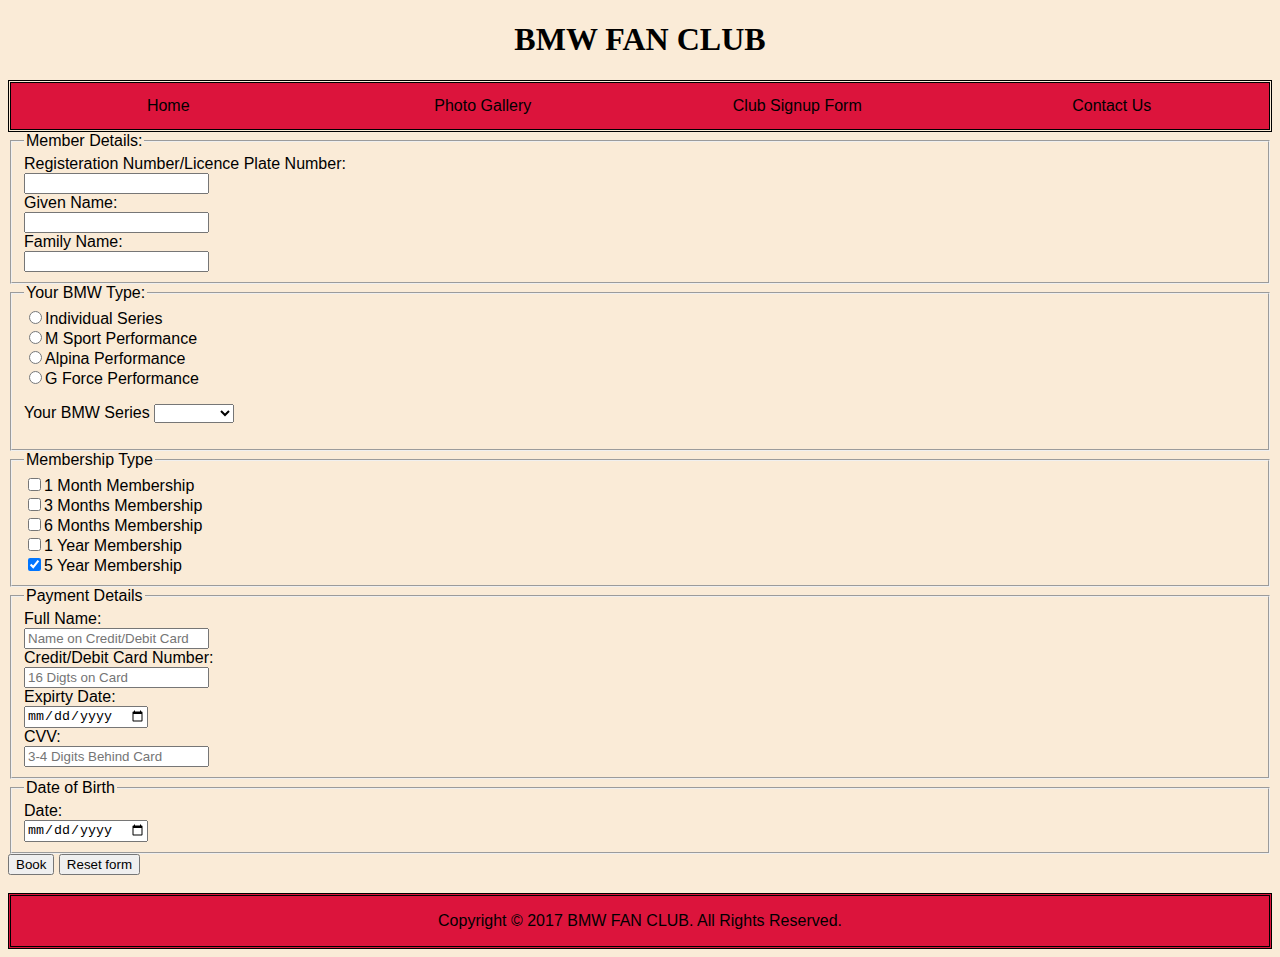
<file: signup.html>
<!DOCTYPE HTML>
<html lang="en">
    <head>
        <title>Signup</title>
        <meta charset="utf-8" />
        <meta name="description" content="Web Development"/>
        <meta name="keywords" content="HTML, Part 1, Content"/>
        <meta name= "Arsalan S" content= "MC"/>
        <link rel="stylesheet" type="text/css" href="style.css">
    </head>
    <body>
        <h1> BMW FAN CLUB</h1>
        <nav>
            <ul>
                <li><a href="index.html">Home</a></li>
                <li class="dropdown">
                    <a href="javascript:void(0)" class="dropbtn">Photo Gallery</a>
                    <div class="dropdown-content">
                        <a href="1series.html">BMW 1 Series</a>
                        <a href="2series.html">BMW 2 Series</a>
                        <a href="3series.html">BMW 3 Series</a>
                        <a href="4series.html">BMW 4 Series</a>
                        <a href="5series.html">BMW 5 Series</a>
                        <a href="6series.html">BMW 6 Series</a>
                        <a href="7series.html">BMW 7 Series</a>
                        <a href="xseries.html">BMW X Series</a> 
                        <a href="iseries.html">BMW i Series</a>
                    </div>
                </li>
                <li><a href="signup.html">Club Signup Form</a></li>
                <li><a href="contact.html">Contact Us</a></li>
            </ul> 

        </nav>
        <div>
            <form action="submit.html" name="fanform">

                <fieldset>
                    <legend>Member Details:</legend>
                    Registeration Number/Licence Plate Number:<br>
                    <input type="text" name="SID" pattern="^s[0-9]{9}"/><br>
                    Given Name:<br>
                    <input type="text" name="fname" pattern="^[A-Za-z]*"/><br>
                    Family Name:<br>
                    <input type="text" name="lname" pattern="^[A-Za-z]*"/><br>
                </fieldset>
                <fieldset>
                    <legend>Your BMW Type:</legend>


                    <label><input type="radio" name="bmwtype[]" value="individual" required/>Individual Series</label><br>
                    <label><input type="radio" name="bmwtype[]" value="msport"/>M Sport Performance</label><br>
                    <label><input type="radio" name="bmwtype[]" value="alpina"/>Alpina Performance</label><br>
                    <label><input type="radio" name="bmwtype[]" value="gforce"/>G Force Performance</label><br>
                    <p><label>Your BMW Series <select name="series">
                        <option value="0" selected="selected" required>
                        </option>
                        <option value="1">1 Series</option>
                        <option value="2">2 Series</option>
                        <option value="3">3 Series</option>
                        <option value="4">4 Series</option>
                        <option value="5">5 Series</option>
                        <option value="6">6 Series</option>
                        <option value="7">7 Series</option>
                        <option value="8">8 Series</option>
                        <option value="x1">X1 Series</option>
                        <option value="x2">X2 Series</option>
                        <option value="x3">X3 Series</option>
                        <option value="x4">X4 Series</option>
                        <option value="x5">X5 Series</option>
                        <option value="x6">X6 Series</option>
                        <option value="i3">i3</option>
                        <option value="i8">i8</option>
                        <option value="z3">z3</option>
                        <option value="z4">z4</option>
                        <option value="z8">z8</option>

                        </select>
                        </label></p>
                </fieldset>
                <fieldset>
                    <legend>Membership Type</legend>
                    <label><input type="checkbox" name="membership[]" value="month" />1 Month Membership</label><br>
                    <label><input type="checkbox" name="membership[]" value="3month"/>3 Months Membership</label><br>
                    <label><input type="checkbox" name="membership[]" value="6month"/>6 Months Membership</label><br>
                    <label><input type="checkbox" name="membership[]" value="1year"/>1 Year Membership</label><br>
                    <label><input type="checkbox" name="membership[]" value="5years" checked/>5 Year Membership</label><br>
                </fieldset>

                <fieldset>
                    <legend>
                        Payment Details
                    </legend>
                    Full Name:<br>
                    <input type="text" placeholder= "Name on Credit/Debit Card" name="cdn" pattern="^[0-9]{50}"/><br>
                    Credit/Debit Card Number:<br>
                    <input type="text" placeholder= "16 Digts on Card" name="ccn" pattern="^[0-9]{16}"/><br>
                    Expirty Date:<br>
                    <input type="date" placeholder= "mm/yy" name="Date" required>
                    <br>CVV:<br>
                    <input type="text" placeholder= "3-4 Digits Behind Card" name="CCV" required>

                </fieldset>
                <fieldset>
                    <legend>Date of Birth</legend>
                    <label> Date:<br>
                        <input type="date" placeholder= "dd/mm/yyyy" name="Date" required></label>

                </fieldset>

                <input type="Submit" value="Book"/>
                <input type="Reset" value="Reset form"/>
            </form>
            <br>
        </div>
        <div>
            <footer>
            <p>Copyright © 2017 BMW FAN CLUB. All Rights Reserved.</p>
            </footer> 
        </div>


    </body>
</html>
</file>
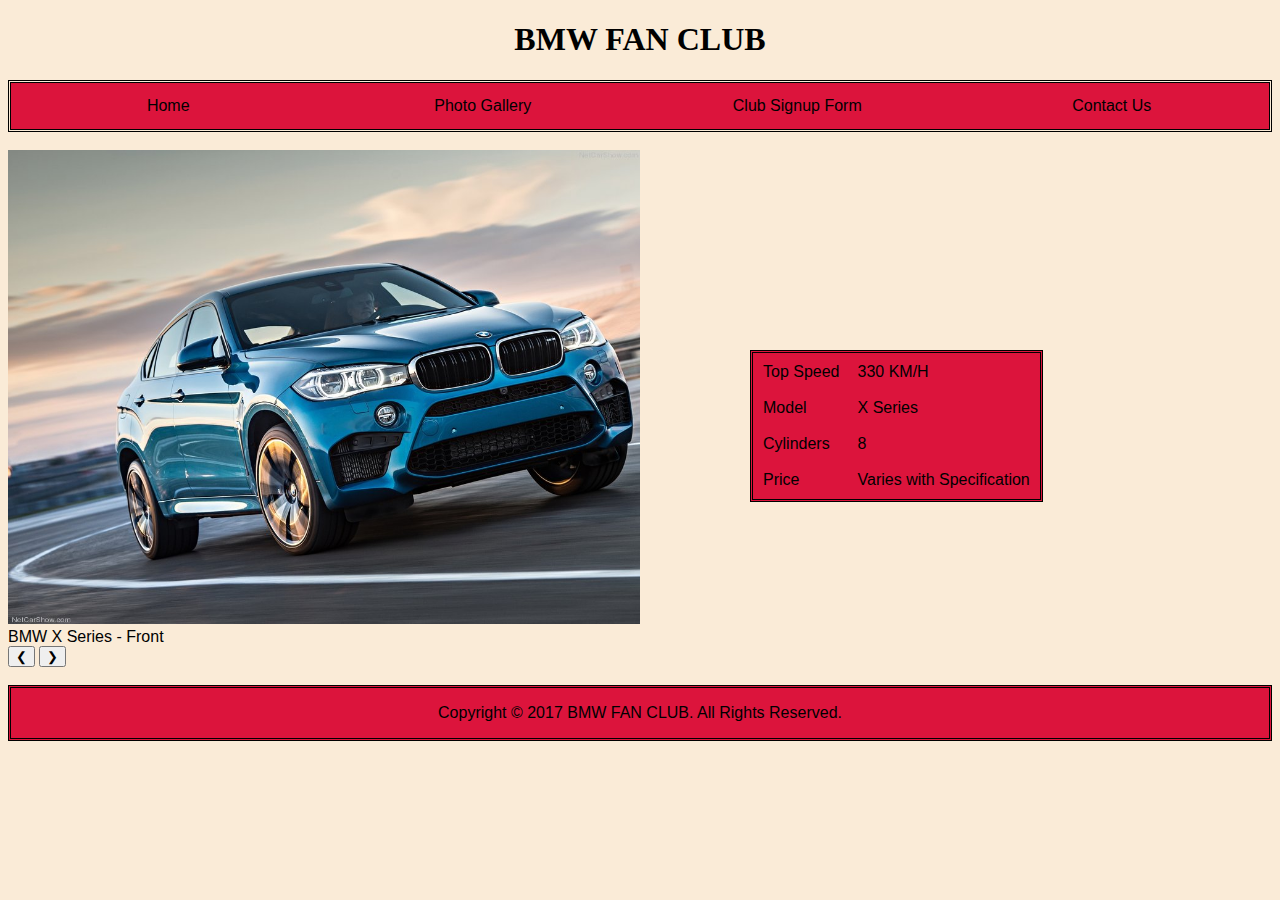
<file: xseries.html>
<!DOCTYPE HTML>
<html lang="en">
    <head>
        <title> BMW FAN CLUB</title>
        <meta charset="utf-8" />
        <meta name="description" content="Web Development"/>
        <meta name="keywords" content="HTML, Part 1, Content"/>
        <meta name= "Arsalan S" content= "MC"/>
        <link rel="stylesheet" type="text/css" href="style.css">
    </head>
    <style>
        .mySlides {display:none}
        .w3-left, .w3-right, .w3-badge {cursor:pointer}
        .w3-badge {height:13px;width:13px;padding:0}
    </style>
    <body>
        <h1> BMW FAN CLUB</h1>
        <nav>
            <ul>
                <li><a href="index.html">Home</a></li>
                <li class="dropdown">
                    <a href="javascript:void(0)" class="dropbtn">Photo Gallery</a>
                    <div class="dropdown-content">
                        <a href="1series.html">BMW 1 Series</a>
                        <a href="2series.html">BMW 2 Series</a>
                        <a href="3series.html">BMW 3 Series</a>
                        <a href="4series.html">BMW 4 Series</a>
                        <a href="5series.html">BMW 5 Series</a>
                        <a href="6series.html">BMW 6 Series</a>
                        <a href="7series.html">BMW 7 Series</a>
                        <a href="xseries.html">BMW X Series</a> 
                        <a href="iseries.html">BMW i Series</a>
                    </div>
                </li>
                <li><a href="signup.html">Club Signup Form</a></li>
                <li><a href="contact.html">Contact Us</a></li>
            </ul> 

        </nav>
        <br>
        <div class="bmw-container">

            <div class="BMW-container">

                <div class="bmw-container myBMW">
                    <img src="images/xseries/front.jpg" style="width:50%">
                    <div>
                        BMW X Series - Front
                    </div>
                </div>

                <div class="bmw-container myBMW">
                    <img src="images/xseries/rear.jpg" style="width:50%">
                    <div>
                        BMW X Series - Rear
                    </div>
                </div>

                <div class="bmw-container myBMW">
                    <img src="images/xseries/cockpit.jpg" style="width:50%">
                    <div>
                        BMW X Series - Cockpit
                    </div>
                </div>

                <div class="bmw-container myBMW">
                    <img src="images/xseries/interior.jpg" style="width:50%">
                    <div>
                        BMW X Series - Interior
                    </div>
                </div>

                <button class="bn" onclick="plusDivs(-1)">&#10094;</button>
                <button class="bp" onclick="plusDivs(1)">&#10095;</button>

            </div>

            <script>
                var slideIndex = 1;
                showDivs(slideIndex);

                function plusDivs(n) {
                    showDivs(slideIndex += n);
                }

                function showDivs(n) {
                    var i;
                    var x = document.getElementsByClassName("myBMW");
                    if (n > x.length) {slideIndex = 1}    
                    if (n < 1) {slideIndex = x.length}
                    for (i = 0; i < x.length; i++) {
                        x[i].style.display = "none";  
                    }
                    x[slideIndex-1].style.display = "block";  
                }
            </script>
        </div>
        <br>
        <aside class="table">
            <table>
                <tr>
                    <td>Top Speed</td>
                    <td>330 KM/H</td>
                </tr>
                <tr>
                    <td>Model</td>
                    <td>X Series</td>
                </tr>
                <tr>
                    <td>Cylinders</td>
                    <td>8</td>
                </tr>
                <tr>
                    <td>Price</td>
                    <td>Varies with Specification</td>
                </tr>
            </table>
        </aside>
        <div>
            <footer>

                <p>Copyright © 2017 BMW FAN CLUB. All Rights Reserved.</p>

            </footer> 
        </div>
    </body>
</html>
</file>
<file: style.css>
h1{
    text-align: center;
    font-family: fantasy;
    font color: white;
}

body{
    background-color: antiquewhite;
}

ul {
    list-style-type: none;
    margin: 0;
    padding: 0;
    overflow: hidden;
    text-align: center;
    border-style: double;
}

li {
    float: left;
    width: 25%;
}

li a, .dropbtn {
    display: block;
    color: black;
    text-align: center;
    padding: 14px 14px;
    text-decoration: none;
    background-color: crimson;
}


li a:hover, .dropdown:hover .dropbtn {
    background-color:antiquewhite;
}

li.dropdown {
    display: block;
}

.dropdown-content {
    display: none;
    position: absolute;
    z-index: 1;
}

.dropdown-content a {
    color: black;
    padding: 14px 14px;
    text-decoration: none;
    display: block;
    text-align: center;
}

.dropdown-content a:hover {
    background-color: antiquewhite}

.dropdown:hover .dropdown-content {
    display: block;
    width: 24.58%;
}

.aside{
    float: left;
    width: 100%;
    text-align: center;
}

* {box-sizing:border-box}
body {font-family: Verdana,sans-serif;}
.mySlides {display:none}

.slideshow-container {
    float: left;
    max-width: 1000px;
    position: relative;
    margin: auto;
}

.fade {
    -webkit-animation-name: fade;
    -webkit-animation-duration: 1.5s;
    animation-name: fade;
    animation-duration: 1.5s;
}

@-webkit-keyframes fade {
    from {opacity: .4} 
    to {opacity: 1}
}

@keyframes fade {
    from {opacity: .4} 
    to {opacity: 1}
}

table{
    position: absolute;
    left: 750px;
    top: 350px;
    background-color: crimson;
    border: double;
}

th, td {
    text-align: left;
    padding: 8px;
}

.socialmedia{
    margin-left: 550px;
   
}
.fa {
  padding: 20px;
  font-size: 30px;
  width: 50px;
  text-align: center;
  text-decoration: none;
  margin: 5px 2px;
}

.fa:hover {
    opacity: 0.7;
}

.fa-facebook {
  background: #3B5998;
  color: white;
}

.fa-twitter {
  background: #55ACEE;
  color: white;
}

.fa-google {
  background: #dd4b39;
  color: white;
}

.fa-linkedin {
  background: #007bb5;
  color: white;
}

.fa-youtube {
  background: #bb0000;
  color: white;
}

.fa-instagram {
  background: #125688;
  color: white;
}

footer {
    text-align: center;
    background-color: crimson;
    list-style-type: none;
    margin: 0;
    padding: 0;
    overflow: hidden;
    text-align: center;
    border-style: double;
}
</file>
